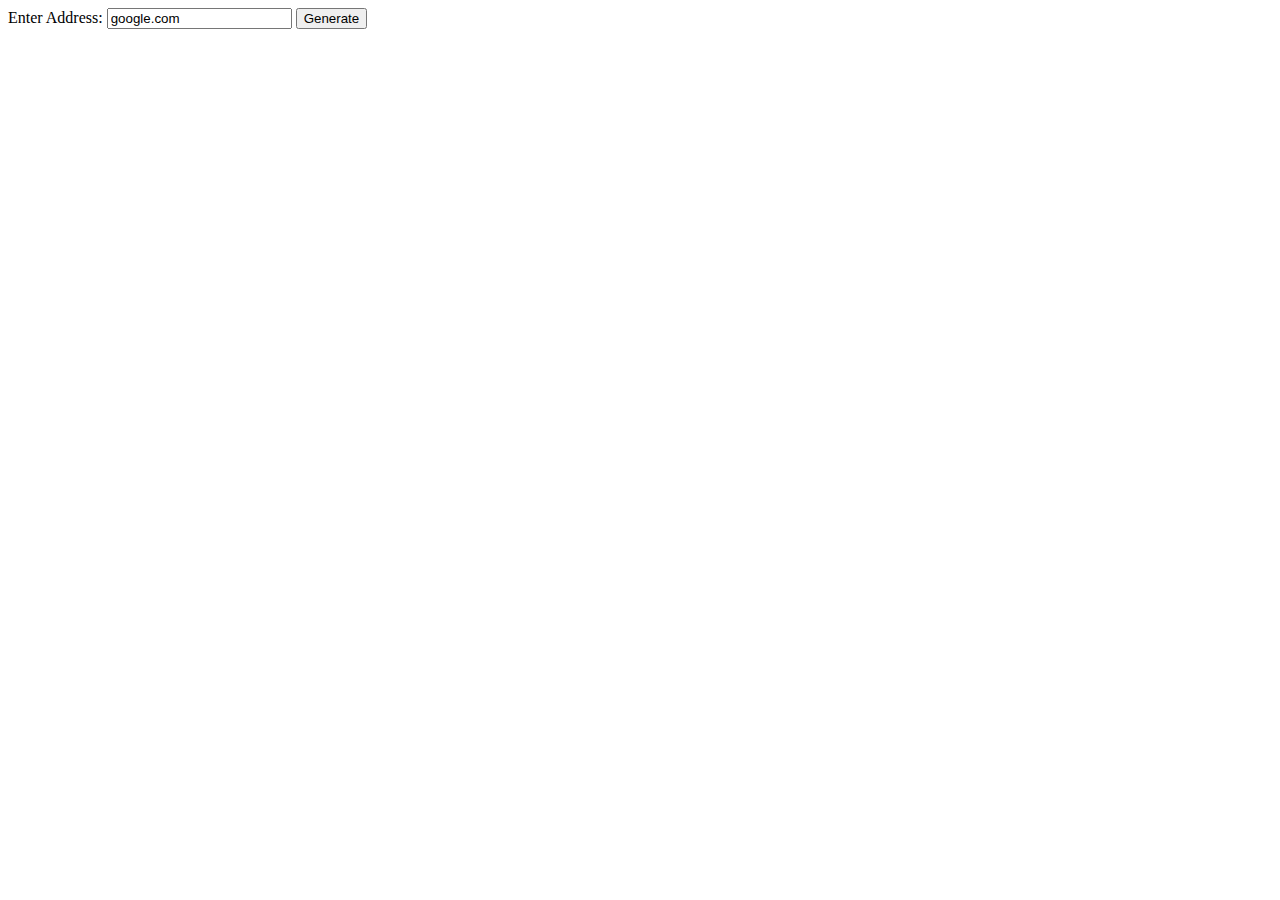
<file: index.html>
<!doctype html>
<html lang="en">
<head>
  <meta charset="UTF-8">
  <title>Brutalize my web page</title>
  <link rel="stylesheet" href="css/style.css">
  <script src="https://cdnjs.cloudflare.com/ajax/libs/jquery/3.1.1/jquery.min.js"></script>
</head>

<body>
  <header>
    <!--
      Header goes here
    -->
  </header>


  <main>
    <!--
      Main goes here
    -->
    <label for="url">Enter Address:</label>
    <input type="text" name="url" id="url" value="google.com">
    <button id="btn">Generate</button>
    <div id="genOut"></div>
  </main>

  <footer>
    <!--
      Footer goes here
     -->
  </footer>

  <script src="js/script.js"></script>

</body>
</html>
</file>
<file: css/style.css>
/* h1, h2, h3, a { color:pink; }

* {
  font-family: Serif;
  text-decoraton:uppercase;
  font-size:20px;
}

div:nth-child(1) {
  background-color:red;
  position:absolute;
  left:0;
  top:0;
  width:37%;
} */
</file>
